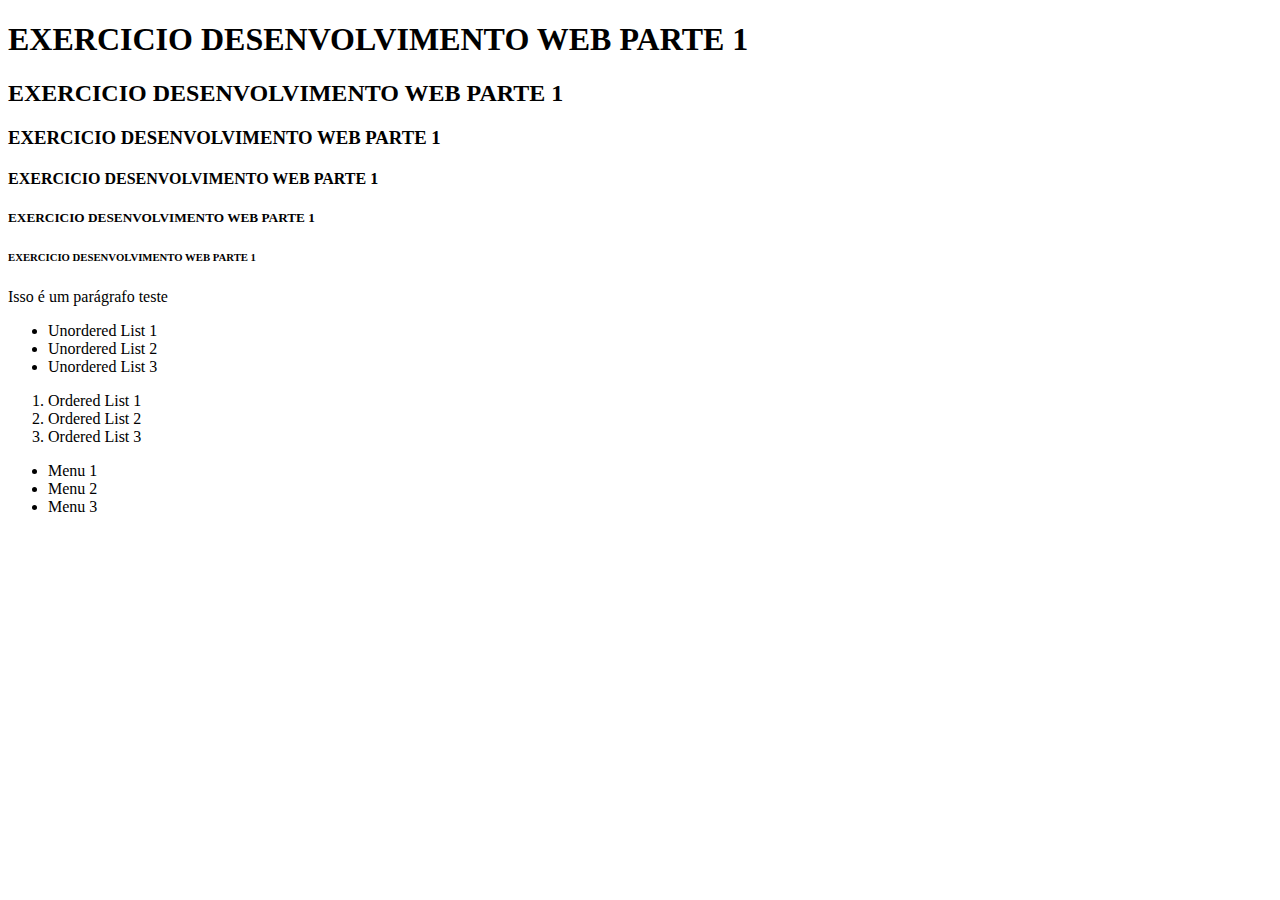
<file: index.html>
<!DOCTYPE html>
<html lang="en">

<head>
    <meta charset="UTF-8">
    <meta name="viewport" content="width=device-width, initial-scale=1.0">
    <title>Exercicio Web Dev</title>
</head>

<body>
    <h1>EXERCICIO DESENVOLVIMENTO WEB PARTE 1</h1>
    <h2>EXERCICIO DESENVOLVIMENTO WEB PARTE 1</h2>
    <h3>EXERCICIO DESENVOLVIMENTO WEB PARTE 1</h3>
    <h4>EXERCICIO DESENVOLVIMENTO WEB PARTE 1</h4>
    <h5>EXERCICIO DESENVOLVIMENTO WEB PARTE 1</h5>
    <h6>EXERCICIO DESENVOLVIMENTO WEB PARTE 1</h6>


    <div>
        <P>Isso é <span>um</span> parágrafo teste</P>

        <ul>
            <li>Unordered List 1</li>
            <li>Unordered List 2</li>
            <li>Unordered List 3</li>
        </ul>

        <ol>
            <li>Ordered List 1</li>
            <li>Ordered List 2</li>
            <li>Ordered List 3</li>
        </ol>

        <menu>
            <li>Menu 1</li>
            <li>Menu 2</li>
            <li>Menu 3</li>
        </menu>
    </div>
</body>
</html>
</file>
